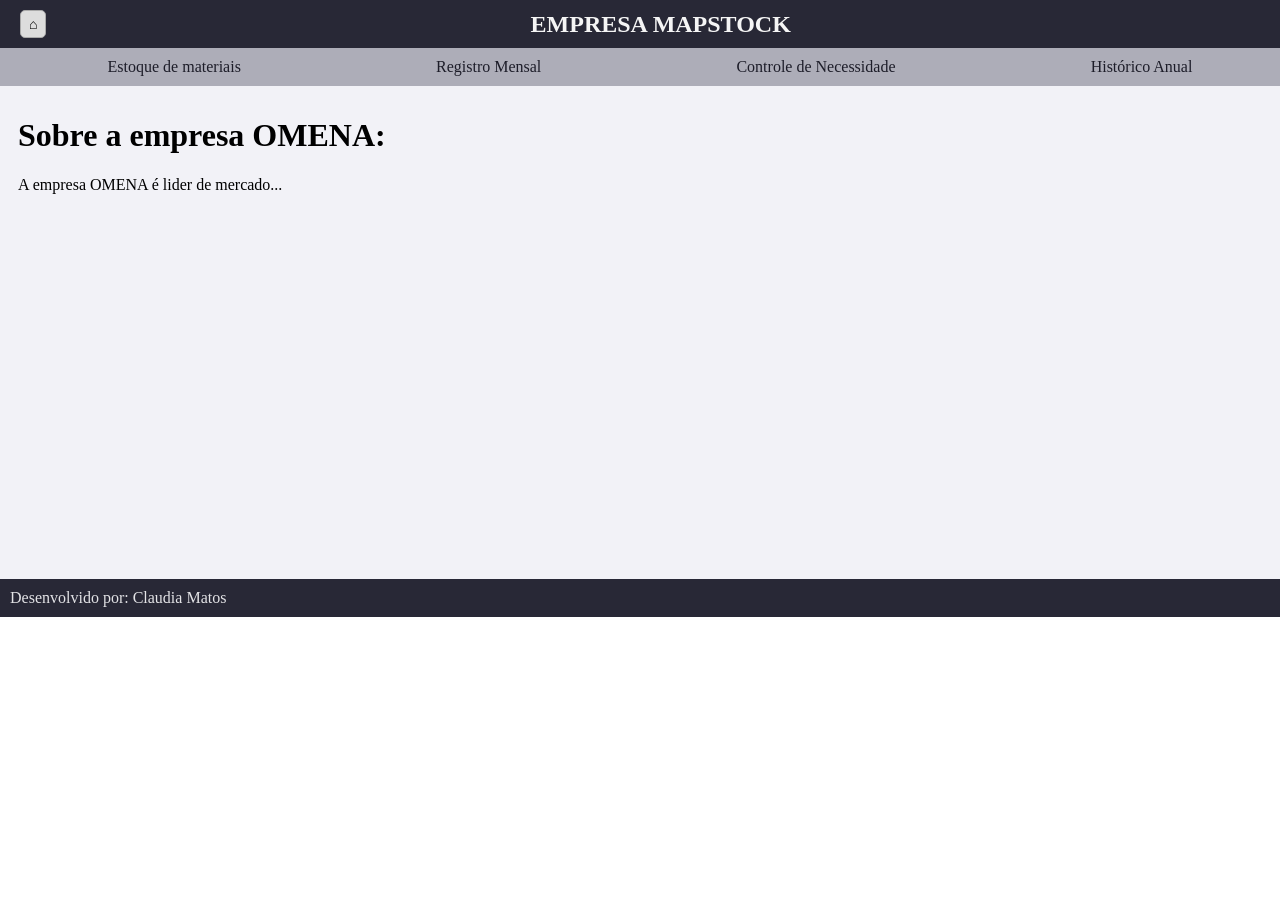
<file: web/index.html>
<!DOCTYPE html>
<html>
    <head>
        <title>TODO supply a title</title>
        <meta charset="UTF-8">
        <meta name="viewport" content="width=device-width, initial-scale=1.0">
        <link rel="stylesheet" href="estilo.css"/>
    </head>
    <body>
        
        <header>
            <button class="btn-home" onclick="window.frames['centro'].location.href='apresentacao.html'">⌂</button>
            <h1>EMPRESA MAPSTOCK</h1>
        </header>
        <nav>
            <a href="estoque.html" target="centro">Estoque de materiais</a>
            <a href="registro.html" target="centro">Registro Mensal</a>
            <a href="MRP.html" target="centro">Controle de Necessidade</a>
            <a href="historico.html" target="centro">Histórico Anual</a>
        </nav>
        <main>
            <iframe src="apresentacao.html" name="centro"></iframe>
        </main>
        <footer>
            <p>Desenvolvido por: Claudia Matos</p>
        </footer>
    </body>
</html>
</file>
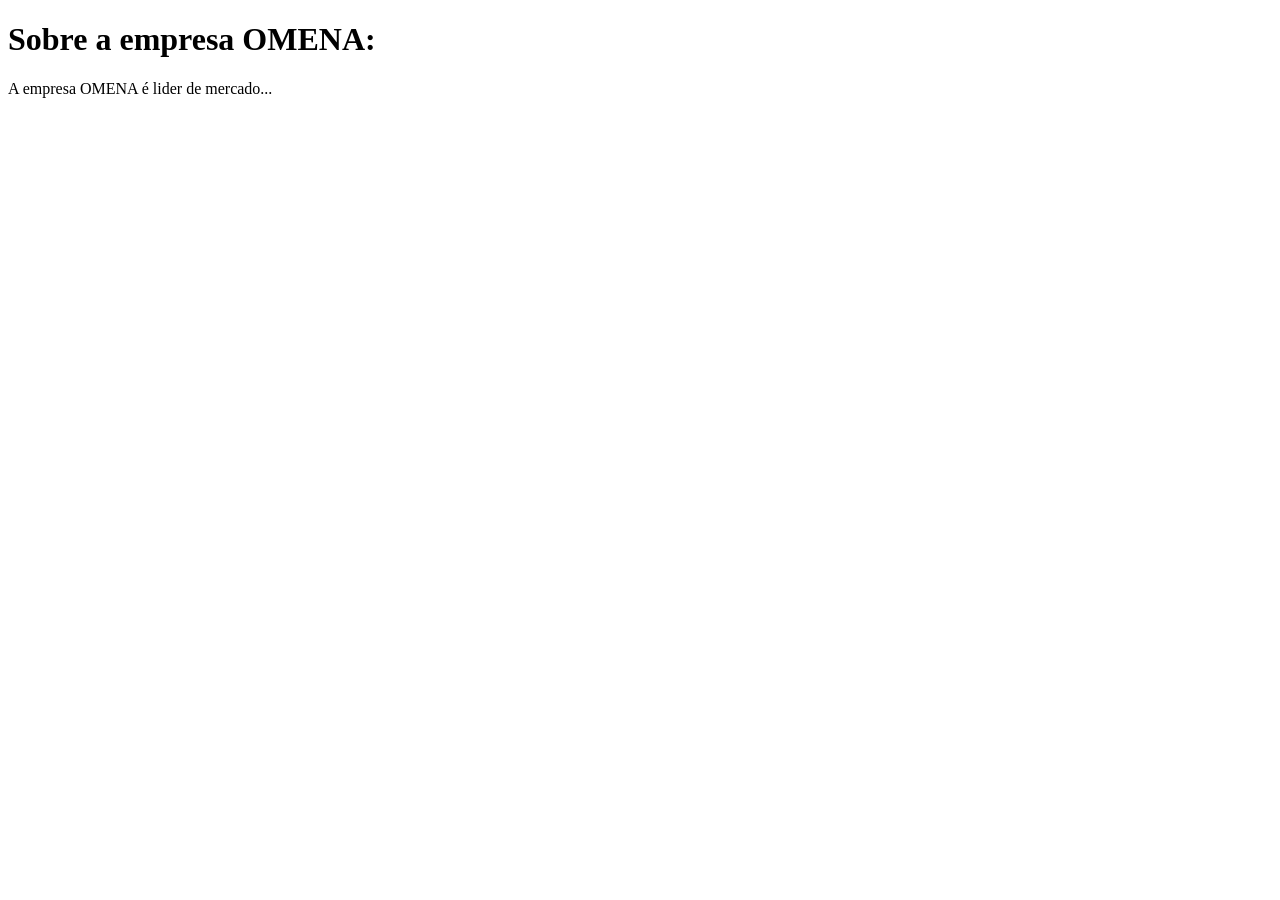
<file: web/apresentacao.html>
<!DOCTYPE html>
<html>
    <head>
        <title>Apresentação</title>
        <meta charset="UTF-8">
        <meta name="viewport" content="width=device-width, initial-scale=1.0">
    </head>
    <body>
        <h1>Sobre a empresa OMENA:</h1>
        <p>
            A empresa OMENA é lider de mercado...
        </p>
    </body>
</html>
</file>
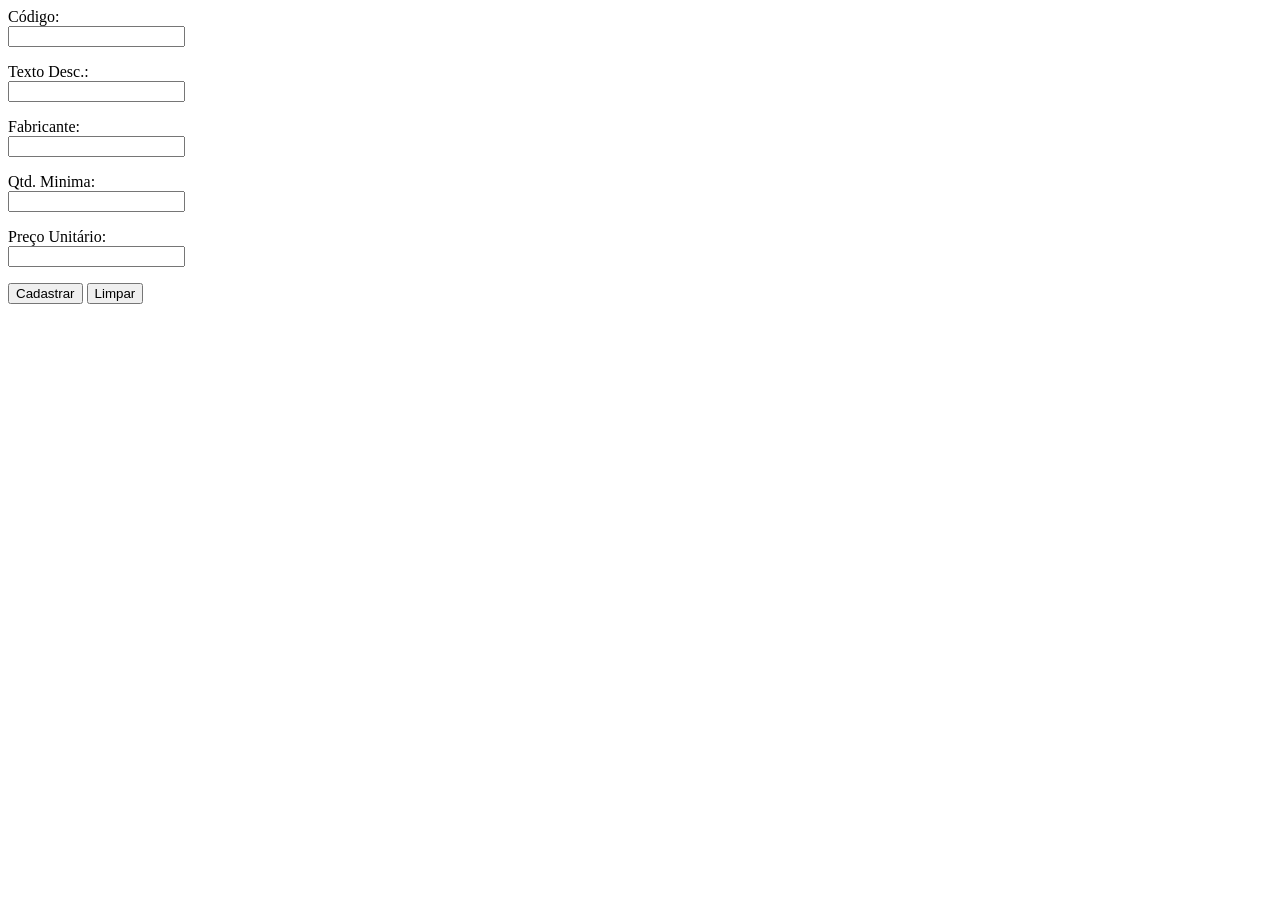
<file: web/cadastro/CadastroMat.html>
<!DOCTYPE html>
<html>
    <head>
        <title>Cadastro de Materiais</title>
        <meta charset="UTF-8">
        <meta name="viewport" content="width=device-width, initial-scale=1.0">
    </head>
    <body>
        <form method="post" action="materiais.jsp">
            <!-- ID/CÓDIGO -->
            Código:<br>
            <input type="number" name="codigo" id="codigo"> <p>
            <!-- NOME DO MATERIAL -->
            Texto Desc.:<br>
            <input type="text" name="nome" id="nome"> <p>
            <!-- FABRICANTE DO MATERIAL -->
            Fabricante:<br>
            <input type="text" name="fabricante" id="fabricante"> <p> 
            <!-- QUANTIDADE MÍNIMA EM ESTOQUE MATERIAL -->
            Qtd. Minima: <br>
            <input type="text" name="qtd" id="qtd"> <p>
            <!-- PREÇO UNITÁRIO DO MATERIAL -->
            Preço Unitário: <br>
            <input type="number" name="preco" id=preco step="0.05"> <p>
            
            <!-- BOTÃO SALVAR -->
            <input type="submit" value="Cadastrar">
            <input type="reset" value="Limpar">                       
        </form> 
        
    </body>
</html>
</file>
<file: web/estilo.css>
/* 
    Created on : 17 de nov. de 2025, 21:32:57
    Author     : Claudinha
*/
*{
                margin: 0 auto
            }
            header{
                display: flex;
                align-items: center;
                padding: 10px 20px; 
                background-color: #282836;
                color: whitesmoke;
                text-align: center;
            }
            /* garante que o botão NÃO cresça */
            .btn-home {
                font-size: 14px;
                padding: 5px 8px;
                background: #ddd;
                border: 1px solid #aaa;
                border-radius: 5px;
                cursor: pointer;

                flex-shrink: 0; /* impede o botão de aumentar */
            }
            /* título ocupa todo espaço disponível */
            header h1 {
                margin: 0;
                margin-left: 15px;  /* espaço entre o botão e o título */
                font-size: 24px;
                flex-grow: 1;       /* faz o título crescer e ocupar o espaço */
            }
            nav{
                width: 100%;
                background-color: #adadb8;
                padding: 10px;
                display: flex;
                align-items: center
            }
            nav a{
                color: #1d1d29;
                text-decoration: none;
                
            }
            nav a:hover{
                color: darkblue;
            }
            
            .Menu-Secundario{
                position: fixed;
                top: 0;
                left: 0;
                width: 180px;
                height: 48%;
                background: #1e1e1e;
                display: flex;
                flex-direction: column;
                padding-top: 10px;
            }
            .Menu-Secundario a{
                display: block;          /* transforma em bloco para controlar tamanho */
                width: 180px;            /* largura fixa */
                border: 1px solid #444;
                padding: 12px 0;         /* padding vertical apenas, para não aumentar a largura */
                color: white;
                text-decoration: none;
                margin: 5px;
                text-align: center;      /* centraliza o texto */
                border-radius: 6px;
            }
            .Menu-Secundario a:hover{
                color: darkblue;
            }
            
           
            main{
                width:100%;
                height: 473px;
                padding: 10px;
                background-color: #f2f2f7;
            }
            footer{
                width:100%;
                padding: 10px;
                background-color: #282836;
                color: #e3e3e6;
            }
            iframe{
                border:0px;
                width: 100%;
                height:473px;
            }
</file>
